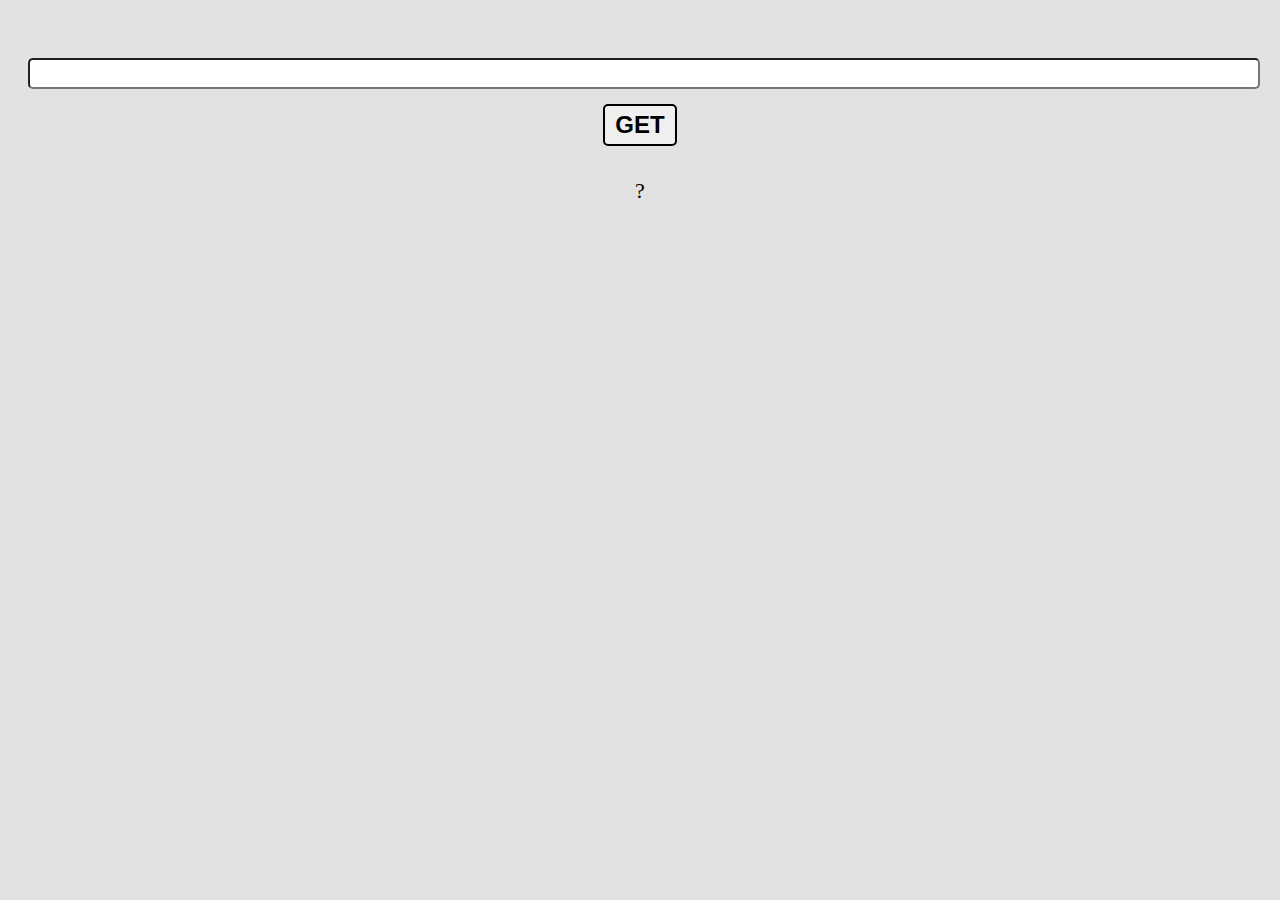
<file: index.html>
<!DOCTYPE html>
<html lang="en">
<head>
    <meta charset="UTF-8">
    <meta http-equiv="X-UA-Compatible" content="IE=edge">
    <meta name="viewport" content="width=device-width, initial-scale=1.0">

    <link rel="stylesheet" href="style.css">
    <title>First Uniq Chart</title>
</head>
<body>

        <input id="input" type="text">
        <div>
            <button id="button">GET</button>
            <p id="result">?</p>  
        </div>  

<script src="script.js"></script>
</body>
</html>
</file>
<file: style.css>
body {
    background: #e2e2e2;
    padding: 50px 20px;
}

input {
    width: 100%;
    height: 25px;
    font-size: 22px;
    margin-bottom: 15px;
    border-radius: 5px;
}

div {
    display: flex;
    flex-direction: column;
    align-items: center;
}

button {
    padding: 5px 10px;
    font-size: 24px;
    font-weight: 600;
    border: black 2px solid;
    border-radius: 5px;
    margin: 0 auto 10px;
}

p {
    font-size: 22px;
}
</file>
